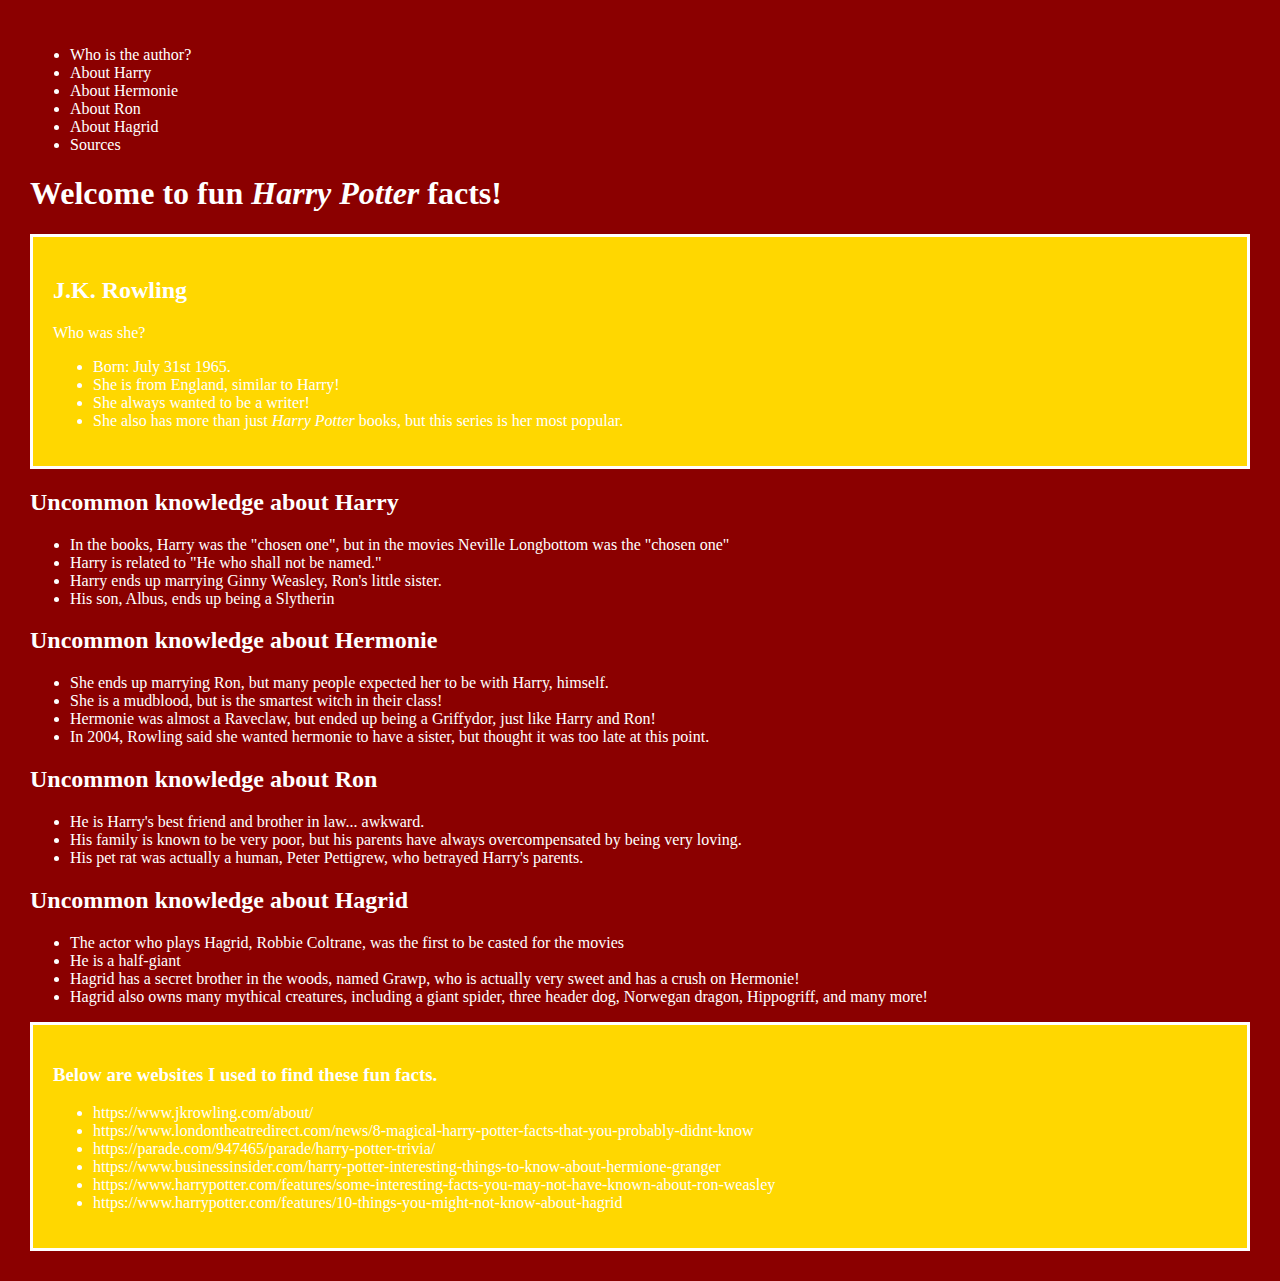
<file: index.html>
<!DOCTYPE html>
<html lang="en">
<head>       
  <meta charset="UTF-8">
  <title>Harry Potter Fun Facts!</title>
  <link rel="stylesheet" href="style.css">
</head>
  <ul>
            <li><a id="#author">Who is the author?</a></li>
            <li><a id="#Harry!">About Harry</a></li>
            <li><a id= "#Hermonie!">About Hermonie</a></li>
            <li><a id= "#Ron!">About Ron</a></li>
            <li><a id="#Hagrid">About Hagrid</a></li>
            <li><a id="#Sources">Sources</a></li>
        </ul> 
    <body>
        <h1>Welcome to fun <em>Harry Potter</em> facts!</h1>       
        <div id="author">
            <h2>J.K. Rowling</h2>
            <p> Who was she?</p>
            <ul>
                <li>Born: July 31st 1965.</li>
                <li>She is from England, similar to Harry!</li>
                <li>She always wanted to be a writer!</li>
                <li>She also has more than just <em>Harry Potter</em> books, but this series is her most popular.</li>
            </ul>
        </div>
        <div class="characters">
            <div id="harry" class="box">
            <h2>Uncommon knowledge about Harry</h2>
            <ul>
                <li> In the books, Harry was the "chosen one", but in the movies Neville Longbottom was the "chosen one"</li>
                <li>Harry is related to "He who shall not be named." </li>
                <li>Harry ends up marrying Ginny Weasley, Ron's little sister.</li>
                <li>His son, Albus, ends up being a Slytherin</li>
            </ul>
            </div>
        </div>
        <div class="characters">
            <div id="hermonie" class="box">
            <h2>Uncommon knowledge about Hermonie</h2>
            <ul>
                <li>She ends up marrying Ron, but many people expected her to be with Harry, himself.</li>
                <li>She is a mudblood, but is the smartest witch in their class! </li>
                <li>Hermonie was almost a Raveclaw, but ended up being a Griffydor, just like Harry and Ron!</li>
                <li>In 2004, Rowling said she wanted hermonie to have a sister, but thought it was too late at this point.</li>
            </ul>
            </div>
        </div>
        <div class="characters">
            <div id="ron" class="box">
            <h2>Uncommon knowledge about Ron</h2>
            <ul>
                <li>He is Harry's best friend and brother in law... awkward.</li>
                <li>His family is known to be very poor, but his parents have always overcompensated by being very loving.</li>
                <li>His pet rat was actually a human, Peter Pettigrew, who betrayed Harry's parents.</li>
            </ul>
            </div>
        </div>
        <div class="characters">
            <div id="hagrid" class="box">
            <h2>Uncommon knowledge about Hagrid</h2>
            <ul>
                <li>The actor who plays Hagrid, Robbie Coltrane, was the first to be casted for the movies</li>
                <li>He is a half-giant</li>
                <li>Hagrid has a secret brother in the woods, named Grawp, who is actually very sweet and has a crush on Hermonie! </li>
                <li>Hagrid also owns many mythical creatures, including a giant spider, three header dog, Norwegan dragon, Hippogriff, and many more!</li>
            </ul>
            </div>
        </div>
        <div id="sources">
            <h3>Below are websites I used to find these fun facts.</h3>
            <ul>
                <li>https://www.jkrowling.com/about/</li>
                <li>https://www.londontheatredirect.com/news/8-magical-harry-potter-facts-that-you-probably-didnt-know</li>
                <li>https://parade.com/947465/parade/harry-potter-trivia/</li>
                <li>https://www.businessinsider.com/harry-potter-interesting-things-to-know-about-hermione-granger</li>
                <li>https://www.harrypotter.com/features/some-interesting-facts-you-may-not-have-known-about-ron-weasley</li>
                <li>https://www.harrypotter.com/features/10-things-you-might-not-know-about-hagrid</li>
            </ul>                          
        </div>
    </body>
</file>
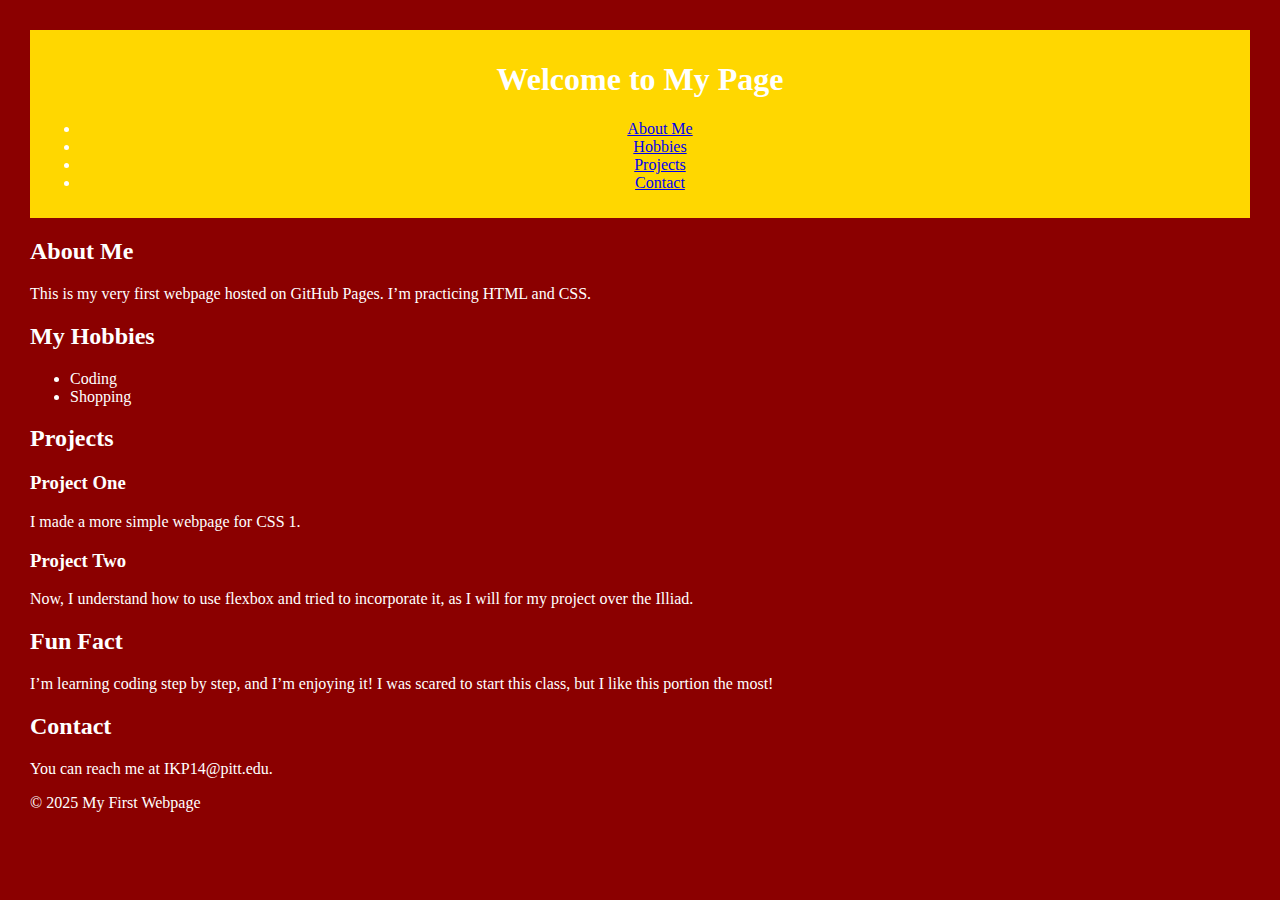
<file: index2.html>
<!DOCTYPE html>
<link rel="stylesheet" href="style.css">
        <head>
            <meta charset="UTF-8">
            <title>My First Webpage</title>
            <link rel="stylesheet" href="style.css">
        </head>
        <body>
            <header>
                <h1>Welcome to My Page</h1>
                <nav>
                    <ul>
                        <li><a href="#about">About Me</a></li>
                        <li><a href="#hobbies">Hobbies</a></li>
                        <li><a href= "#projects"> Projects </a></li>
                        <li><a href="#contact">Contact</a></li>
                    </ul>
                </nav>
            </header>
            
            <main>
                <section id="about">
                    <h2>About Me</h2>
                    <p> This is my very first webpage hosted on GitHub Pages. I’m practicing HTML and CSS.</p>
                </section>
                
                <section id="hobbies">
                    <h2>My Hobbies</h2>
                    <ul>
                        <li>Coding</li>
                        <li>Shopping</li>
                    </ul>
                </section>
                <!-- Flexbox inside Projects --> 
                <section id="projects" class="projects-flex">
                    <h2>Projects</h2> 
                    <article> 
                        <h3>Project One</h3> 
                        <p> I made a more simple webpage for CSS 1.</p> 
                    </article> 
                    <article> 
                        <h3>Project Two</h3> 
                        <p> Now, I understand how to use flexbox and tried to incorporate it, as I will for my project over the Illiad.
                    </article>                                 
                </section>
                <aside> 
                    <h2>Fun Fact</h2> 
                    <p>I’m learning coding step by step, and I’m enjoying it! I was scared to start this class, but I like this portion the most!</p> 
                </aside>
                <section id="contact">
                    <h2>Contact</h2>
                    <p>You can reach me at IKP14@pitt.edu.</p>
                </section>
            </main>
            
            <footer>
                <p>&copy; 2025 My First Webpage</p>
            </footer>
        </body>
</file>
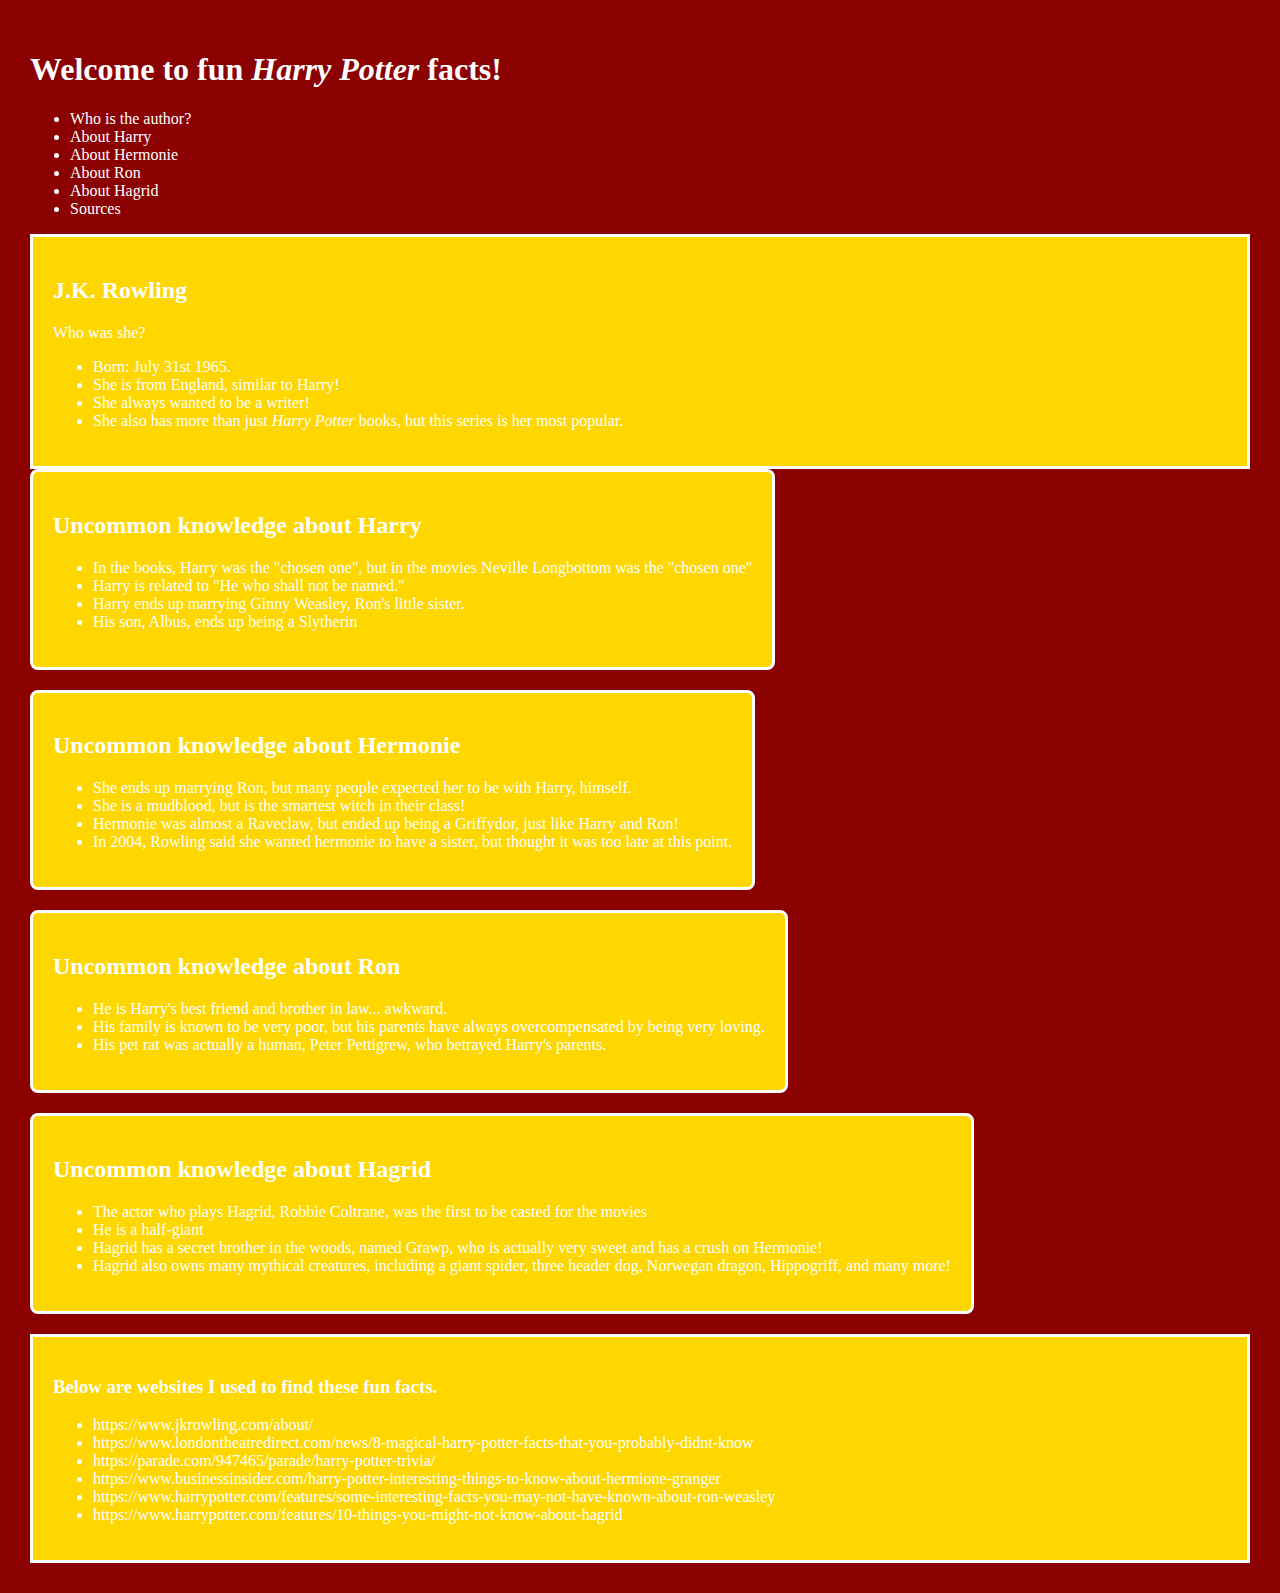
<file: index_2.html>
<!DOCTYPE html>
<html lang="en">
    <head>       
        <meta charset="UTF-8" />
        <title> Harry Potter Fun Facts!</title>
        <link rel="stylesheet" type="text/css" href="style_2.css">
    </head>
    <body>
        <h1>Welcome to fun <em>Harry Potter</em> facts!</h1>
        <ul>
            <li><a id="#author">Who is the author?</a></li>
            <li><a id="#Harry!">About Harry</a></li>
            <li><a id= "#Hermonie!">About Hermonie</a></li>
            <li><a id= "#Ron!">About Ron</a></li>
            <li><a id="#Hagrid">About Hagrid</a></li>
            <li><a id="#Sources">Sources</a></li>
        </ul>        
        <div id="author">
            <h2>J.K. Rowling</h2>
            <p> Who was she?</p>
            <ul>
                <li>Born: July 31st 1965.</li>
                <li>She is from England, similar to Harry!</li>
                <li>She always wanted to be a writer!</li>
                <li>She also has more than just <em>Harry Potter</em> books, but this series is her most popular.</li>
            </ul>
        </div>
        <div class="characters">
            <div id="harry" class="box">
            <h2>Uncommon knowledge about Harry</h2>
            <ul>
                <li> In the books, Harry was the "chosen one", but in the movies Neville Longbottom was the "chosen one"</li>
                <li>Harry is related to "He who shall not be named." </li>
                <li>Harry ends up marrying Ginny Weasley, Ron's little sister.</li>
                <li>His son, Albus, ends up being a Slytherin</li>
            </ul>
            </div>
        </div>
        <div class="characters">
            <div id="hermonie" class="box">
            <h2>Uncommon knowledge about Hermonie</h2>
            <ul>
                <li>She ends up marrying Ron, but many people expected her to be with Harry, himself.</li>
                <li>She is a mudblood, but is the smartest witch in their class! </li>
                <li>Hermonie was almost a Raveclaw, but ended up being a Griffydor, just like Harry and Ron!</li>
                <li>In 2004, Rowling said she wanted hermonie to have a sister, but thought it was too late at this point.</li>
            </ul>
            </div>
        </div>
        <div class="characters">
            <div id="ron" class="box">
            <h2>Uncommon knowledge about Ron</h2>
            <ul>
                <li>He is Harry's best friend and brother in law... awkward.</li>
                <li>His family is known to be very poor, but his parents have always overcompensated by being very loving.</li>
                <li>His pet rat was actually a human, Peter Pettigrew, who betrayed Harry's parents.</li>
            </ul>
            </div>
        </div>
        <div class="characters">
            <div id="hagrid" class="box">
            <h2>Uncommon knowledge about Hagrid</h2>
            <ul>
                <li>The actor who plays Hagrid, Robbie Coltrane, was the first to be casted for the movies</li>
                <li>He is a half-giant</li>
                <li>Hagrid has a secret brother in the woods, named Grawp, who is actually very sweet and has a crush on Hermonie! </li>
                <li>Hagrid also owns many mythical creatures, including a giant spider, three header dog, Norwegan dragon, Hippogriff, and many more!</li>
            </ul>
            </div>
        </div>
        <div id="sources">
            <h3>Below are websites I used to find these fun facts.</h3>
            <ul>
                <li>https://www.jkrowling.com/about/</li>
                <li>https://www.londontheatredirect.com/news/8-magical-harry-potter-facts-that-you-probably-didnt-know</li>
                <li>https://parade.com/947465/parade/harry-potter-trivia/</li>
                <li>https://www.businessinsider.com/harry-potter-interesting-things-to-know-about-hermione-granger</li>
                <li>https://www.harrypotter.com/features/some-interesting-facts-you-may-not-have-known-about-ron-weasley</li>
                <li>https://www.harrypotter.com/features/10-things-you-might-not-know-about-hagrid</li>
            </ul>                          
        </div>
    </body>
</file>
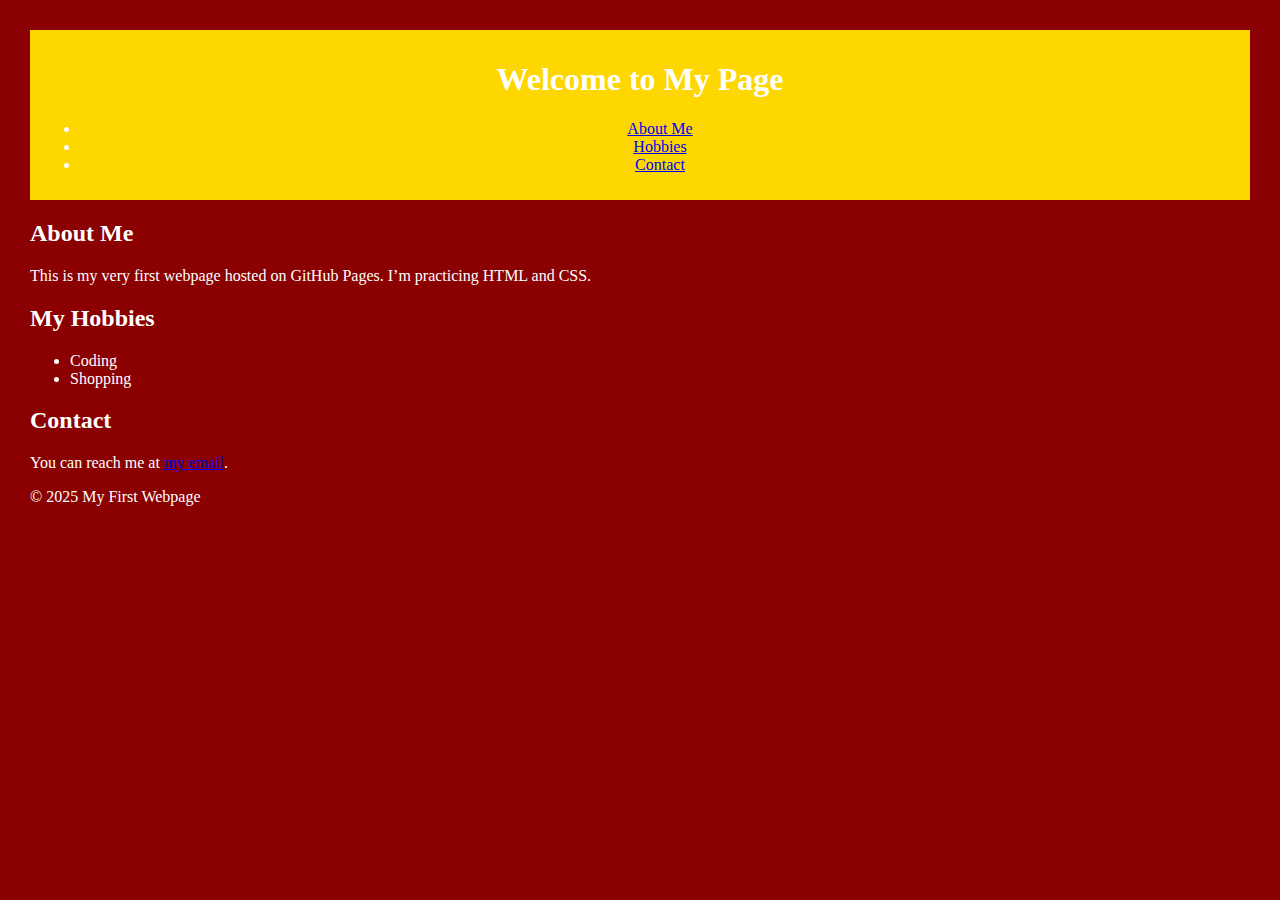
<file: Porter_09-25_html-01.html>
<link rel="stylesheet" href="style.css">
<!DOCTYPE html>
<html lang="en">
    <head>
        <meta charset="UTF-8">
        <title>My First Webpage</title>
        <link rel="stylesheet" href="style.css">
    </head>
    <body>
        <header>
            <h1>Welcome to My Page</h1>
            <nav>
                <ul>
                    <li><a href="#about">About Me</a></li>
                    <li><a href="#hobbies">Hobbies</a></li>
                    <li><a href="#contact">Contact</a></li>
                </ul>
            </nav>
        </header>
        
        <main>
            <section id="about">
                <h2>About Me</h2>
                <p> This is my very first webpage hosted on GitHub Pages. I’m practicing HTML and CSS.</p>
            </section>
            
            <section id="hobbies">
                <h2>My Hobbies</h2>
                <ul>
                    <li>Coding</li>
                    <li>Shopping</li>
                </ul>
            </section>
            
            <section id="contact">
                <h2>Contact</h2>
                <p>You can reach me at <a href="IKP14@pitt.edu">my email</a>.</p>
            </section>
        </main>
        
        <footer>
            <p>&copy; 2025 My First Webpage</p>
        </footer>
    </body>
</html>
</file>
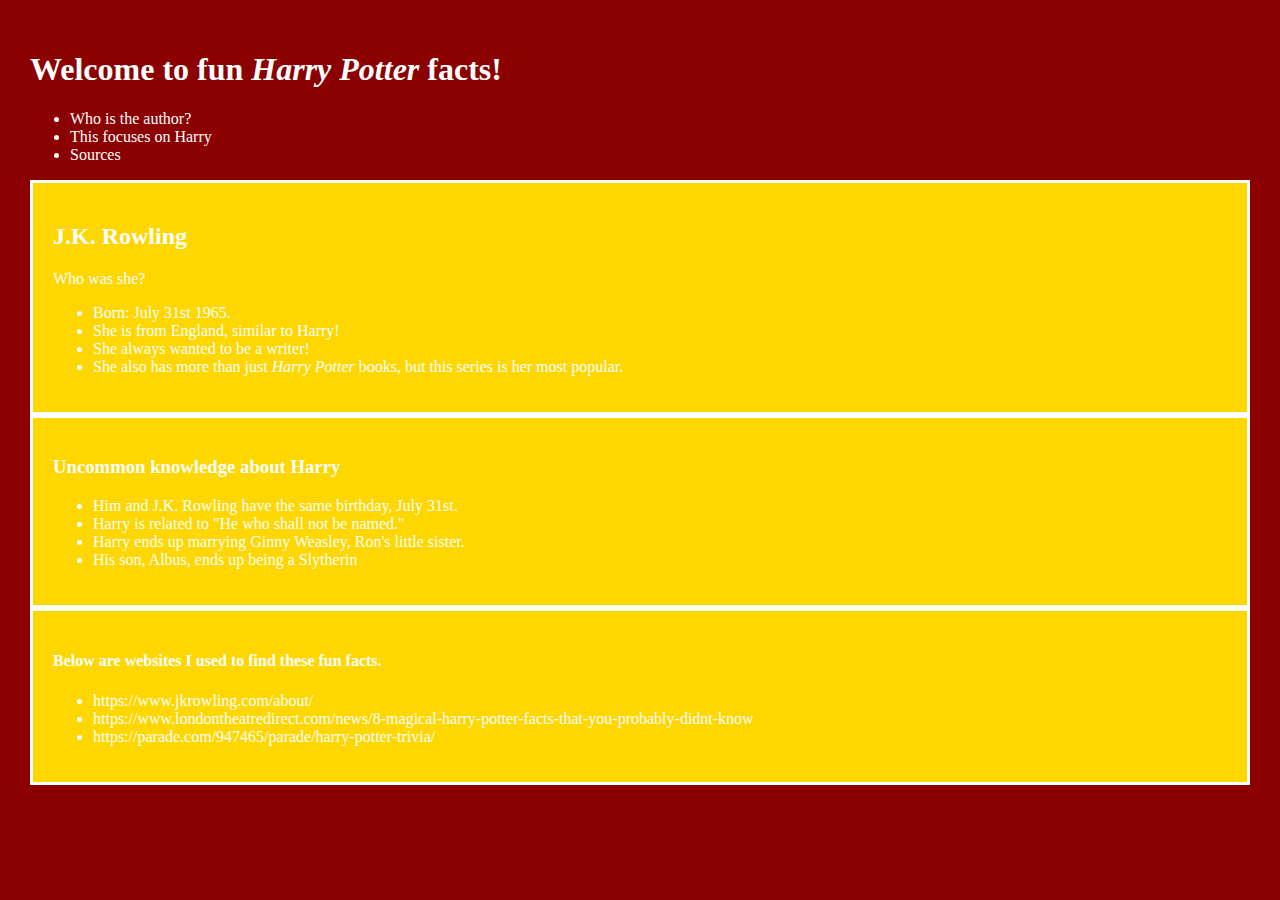
<file: Porter_10-01_redo-html.html>
<!DOCTYPE html>
<html lang="en">
    <head>       
        <meta charset="UTF-8" />
        <title> Harry Potter Fun Facts!</title>
        <link rel="stylesheet" type="text/css" href="Porter-style_10-01_redo-css.css"> 
    </head>
    <body>
        <h1>Welcome to fun <em>Harry Potter</em> facts!</h1>
        <ul>
            <li><a id="#author">Who is the author?</a></li>
            <li><a id="#Facts!">This focuses on Harry</a></li>
            <li><a id="#Sources">Sources</a></li>
        </ul>        
            <div id="author">
                <h2>J.K. Rowling</h2>
                <p> Who was she?</p>
                <ul>
                    <li>Born: July 31st 1965.</li>
                    <li>She is from England, similar to Harry!</li>
                    <li>She always wanted to be a writer!</li>
                    <li>She also has more than just <em>Harry Potter</em> books, but this series is her most popular.</li>
                </ul>
            </div>
            <div id="facts">
            <h3>Uncommon knowledge about Harry</h3>
            <ul>
                <li>Him and J.K. Rowling have the same birthday, July 31st.</li>
                <li>Harry is related to "He who shall not be named." </li>
                <li>Harry ends up marrying Ginny Weasley, Ron's little sister.</li>
                <li>His son, Albus, ends up being a Slytherin</li>
            </ul>
        </div>
          <div id="sources">
            <h4>Below are websites I used to find these fun facts.</h4>
                <ul>
                    <li>https://www.jkrowling.com/about/</li>
                    <li>https://www.londontheatredirect.com/news/8-magical-harry-potter-facts-that-you-probably-didnt-know</li>
                    <li>https://parade.com/947465/parade/harry-potter-trivia/</li>
                </ul>                          
        </div>
    </body>
</file>
<file: style.css>
body {
  background-color: #8B0000;
  padding: 20px;
  margin: 10px;
  border: 3px #FFD700;
  color: white;
}

header {
  background: #FFD700;
  color: white;
  padding: 10px;
  text-align: center;
}

#author {
  background-color: #FFD700;
  border: 3px solid white;
  padding: 20px;
}

#facts {
  background-color: #FFD700; 
  border: 3px solid white;
  padding: 20px;
  color: white;
}

#sources {
  background-color: #FFD700;
  border: 3px solid white;
  padding: 20px;
  color: white;
}
</file>
<file: style_2.css>
body {
  background-color: #8B0000;
  padding: 20px;
  margin: 10px;
  border: 3px #FFD700;
  color: white;
}

header {
  background: #FFD700;
  color: white;
  padding: 10px;
  text-align: center;
}

#author {
  background-color: #FFD700;
  border: 3px solid white;
  padding: 20px;
}

#facts {
  background-color: #FFD700; 
  border: 3px solid white;
  padding: 20px;
  color: white;
}

.characters {
  display: flex;           
  gap: 20px;
  margin-bottom: 20px;
}

.characters .box {
  background-color: #FFD700;
  border: 3px solid white;
  color: white;
  padding: 20px;             
  border-radius: 8px;
}

#sources {
  background-color: #FFD700;
  border: 3px solid white;
  padding: 20px;
  color: white;
}
</file>
<file: Porter-style_10-01_redo-css.css>
body {
  background-color: #8B0000;
  padding: 20px;
  margin: 10px;
  border: 3px #FFD700;
  color: white;
}

header {
  background: #FFD700;
  color: white;
  padding: 10px;
  text-align: center;
}

#author {
  background-color: #FFD700;
  border: 3px solid white;
  padding: 20px;
}

#facts {
  background-color: #FFD700; 
  border: 3px solid white;
  padding: 20px;
  color: white;
}

#sources {
  background-color: #FFD700;
  border: 3px solid white;
  padding: 20px;
  color: white;
}
</file>
